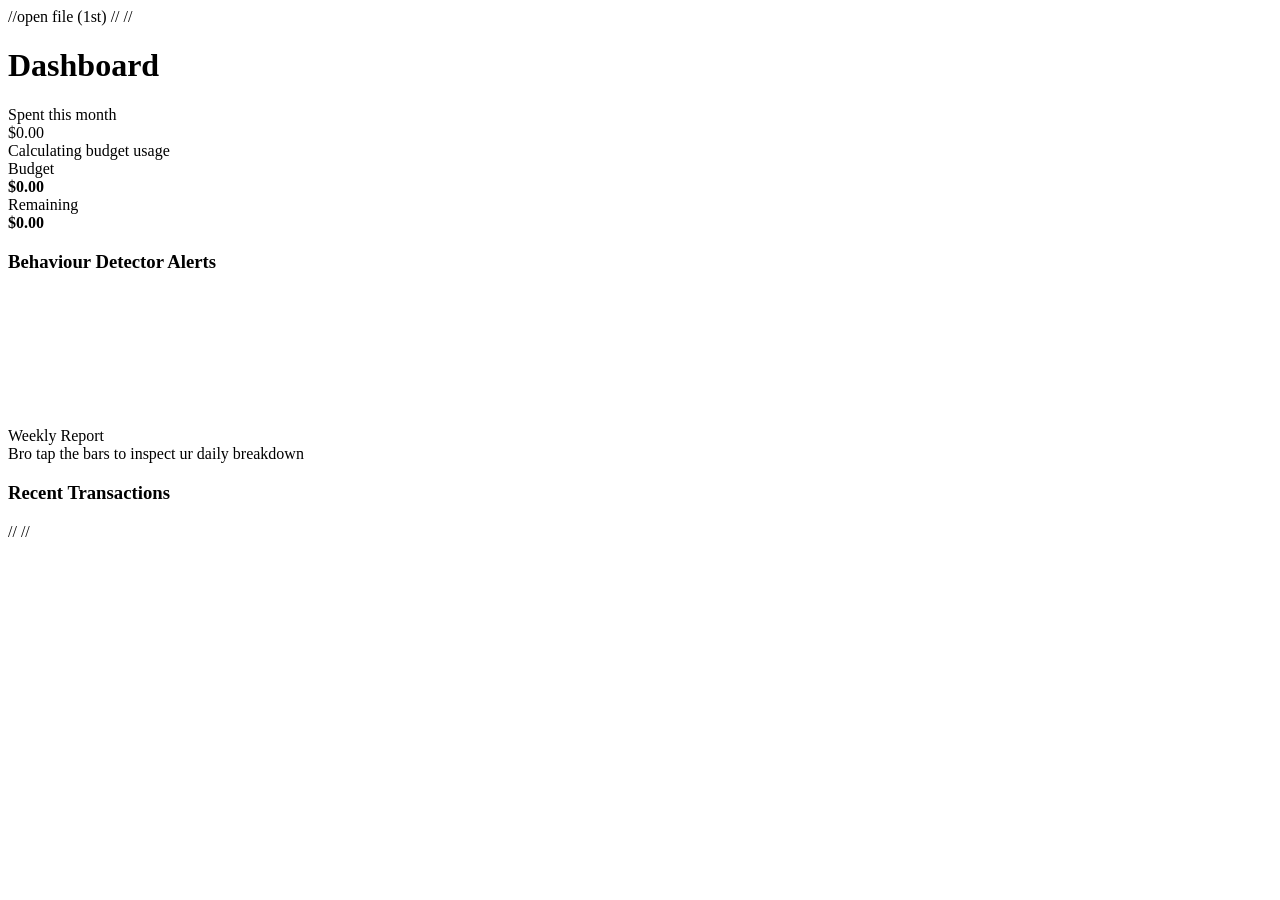
<file: Index.html>
//open file (1st)

<!DOCTYPE html>
<html>
<head>
    <meta charset="utf-8"
    <meta name="viewport" content="width,initial-scale=1">
    <title>Dashboard - Money Tracker 2.0 (New) </title>

//
//

</head>
<body>

    <div id="nav"></div>
        <h1>Dashboard</h1>
            <div class="card hero">
                <div>Spent this month</div>
                <div class="num" id="spentTxt">$0.00</div>
                <div class="small" id="usedTxt" > Calculating budget usage </div>

</div>
    <div class="two"
        <div class="card"><div class="small">Budget</div><b id="budgetTxt">$0.00</b></div>
        <div class="card"><div class="small">Remaining</div><b id="leftTxt">$0.00</b></div>
</div>

<h3>Behaviour Detector Alerts</h3>
    <div id="alerts"></div>
    <div class="card"
        <b> Weekly Report </b>
        <canvas id="weekCv"></canvas>
        <div class="small" id="weekCap">Bro tap the bars to inspect ur daily breakdown</div>
</div>

<h3>Recent Transactions</h3>
<div id="recent"></div>

//
//

</body>
</html>
</file>
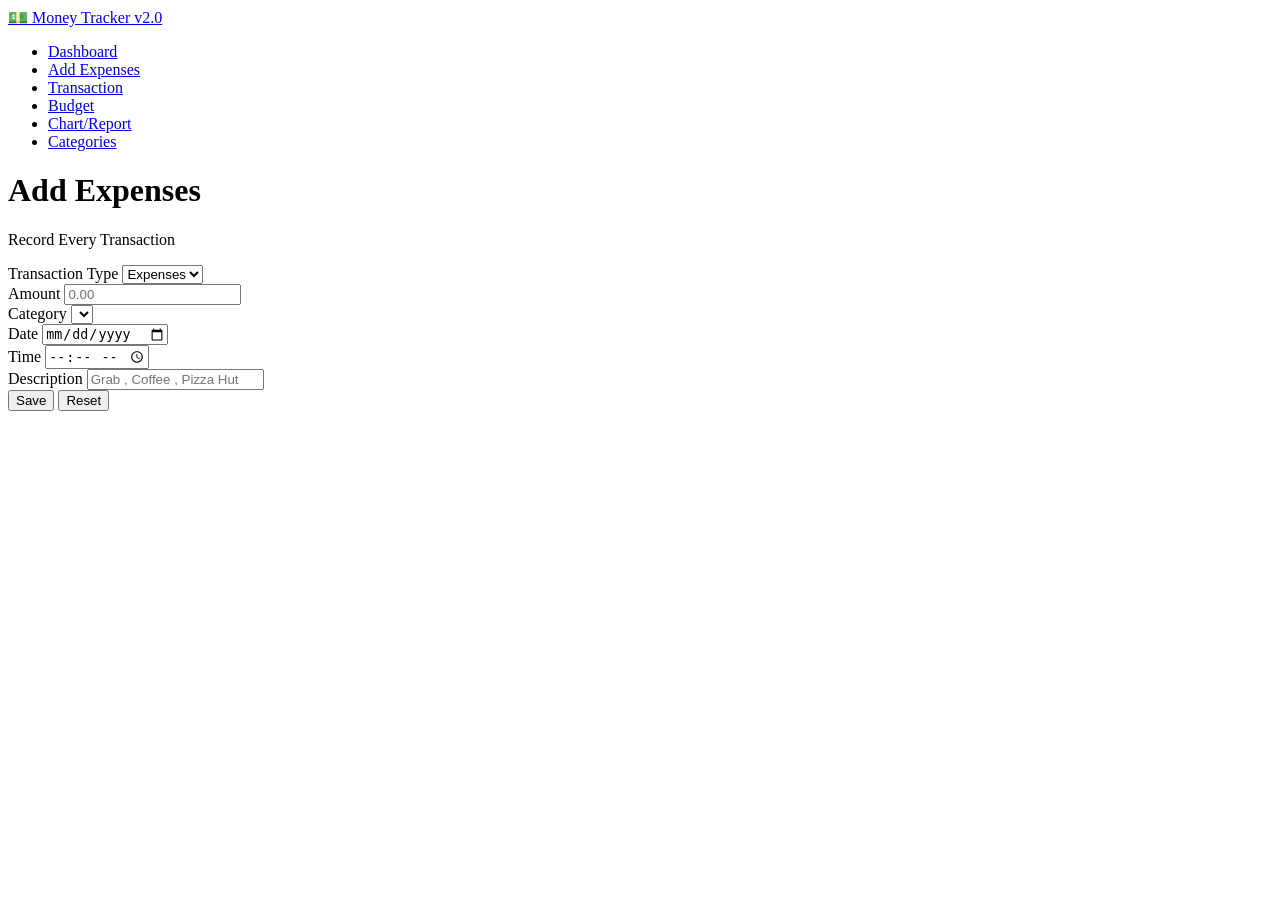
<file: Add Expenses.html>
<add the all item>

<!DOCTYPE html>
<html>
<head>
    <meta charset="utf-8"
    <meta name="viewport" content="width,initial-scale=1">
    <title>Dashboard - Money Tracker 2.0 (New) </title>
<!>
<!>

</head>
<body>

    <nav class="navbar">
        <div class="container">
            <a href="Index 2.0.html" class="logo">💵 Money Tracker v2.0 </a>
            <ul class="nav-links">
                <li><a href="Index 2.0.html">Dashboard</a></li>
                <li><a href="Add Expenses.html" class="active">Add Expenses</a></li>
                <li><a href="Transaction.html">Transaction</a></li>
                <li><a href="Budgets.html">Budget</a></li>
                <li><a href="Insights.html">Chart/Report</a></li>
                <li><a href="categories.html">Categories</a></li>
            </ul>
        </div>
    </nav>


    <main class="container main-content">
        <header class="page-header">
            <h1>Add Expenses</h1>
            <p class="subtitle">Record Every Transaction</p>
        </header>

        <section class="form-section">
            <form id="add-transaction-form" class="card-form">
                <div class="form-group">
                    <label for="transaction-type">Transaction Type</label>
                    <select id="transaction-type" name="type" required>
                        <option value="expenses">Expenses</option>
                        <option value="income">Income</option>
                    </select>
                </div>

                <div class="form-group">
                    <label for="transaction-amount">Amount</label>
                    <input type="number" id="transaction-amount" name="amount" step="0.01" placeholder="0.00" required>
                </div>

                <div class="form-gourp">
                    <label for="transaction-category">Category</label>
                    <select id="transaction-category" name="category" required>
                    </select>
                </div>

                <div class="form-group">
                    <label for="transaction-date">Date</label>
                    <input type="date" id="transaction-date" name="date" required>
                 </div>

                 <div class="form-group">
                    <label for="transaction-time">Time</label>
                    <input type="time" id="transaction-time" name="time" required>
                 </div>

                 <div class="form-group">
                    <label for="transaction-desc">Description</label>
                    <input type="text" id="transaction-desc" name="description" placeholder="Grab , Coffee , Pizza Hut">
                 </div>

                 <div class="form-actions">
                    <button type="submit" class="btn btn-primary">Save</button>
                    <button type="reset" class="btn btn-secondary">Reset</button>
                 </div>

            </form>

        </section>

    </main>


<!>
<!>

</html>
</body>
</file>
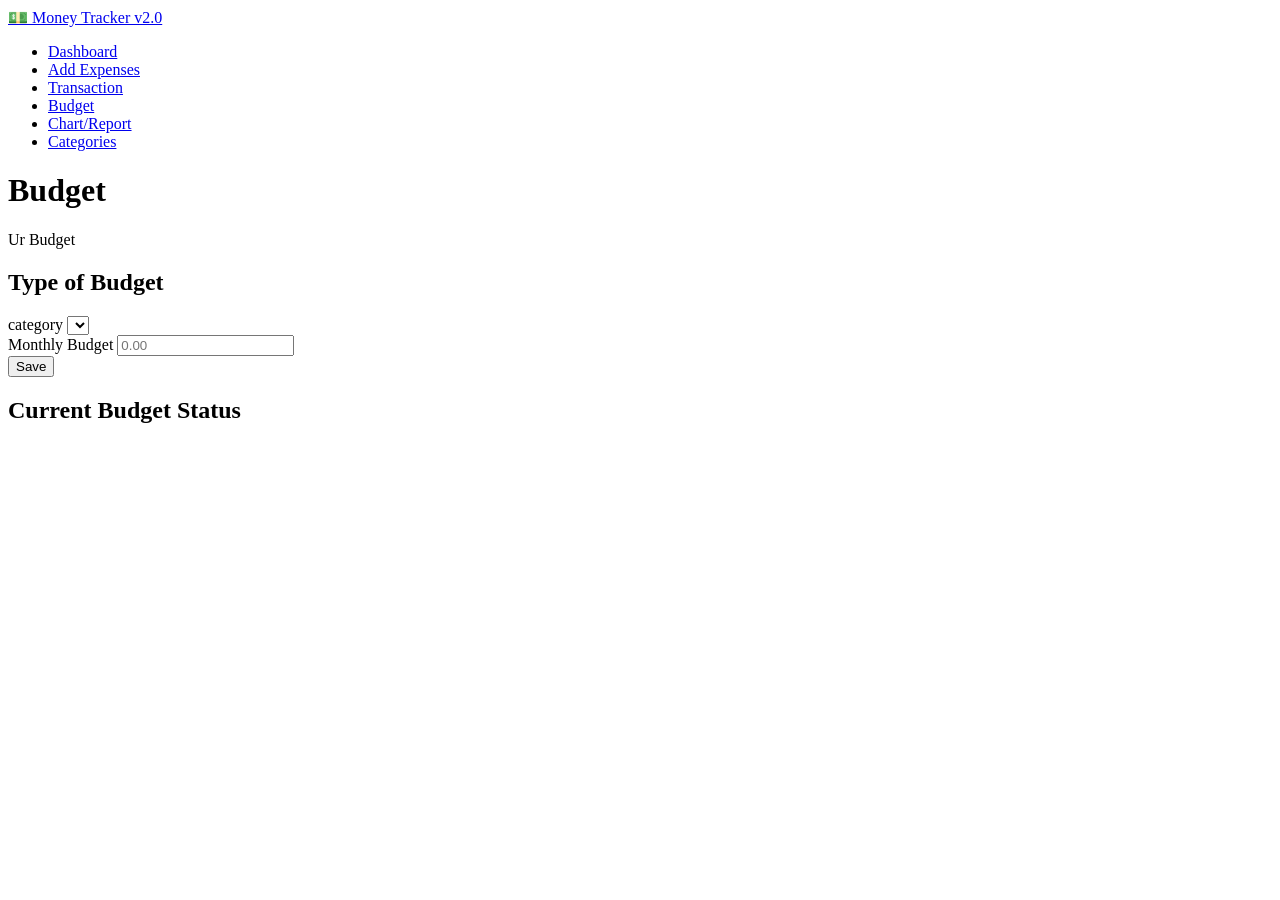
<file: Budgets.html>
<File Budget>

<!DOCTYPE html>
<html>
<head>
    <meta charset="utf-8"
    <meta name="viewport" content="width,initial-scale=1">
    <title>Dashboard - Money Tracker 2.0 (New) </title>

<!>
<!>

</head>
<body>

    <nav class="navvar">
        <div class="container">
            <a href="Index 2.0.html" class="logo">💵 Money Tracker v2.0 </a>
            <ul class="nav-links">
                <li><a href="Index 2.0.html">Dashboard</a></li>
                <li><a href="Add Expenses.html">Add Expenses</a></li>
                <li><a href="Transaction.html">Transaction</a></li>
                <li><a href="Budgets.html" class="active">Budget</a></li>
                <li><a href="Insights.html" >Chart/Report</a></li>
                <li><a href="categories.html">Categories</a></li>
            </ul>
        </div>
    </nav>


    <main class="container main-content">
        <header class="page-header">
            <h1>Budget</h1>
            <p class="subtitle">Ur Budget</p>
        </header>

        <section class="form-section card">
            <h2>Type of Budget</h2>
            <form id="budget-form" class="card-form">
                <div class="form-group">
                    <label for="budget-category">category</label>
                    <select id="budget-category" name="category" required>
                    </select>
                </div>

                <div class="form-group">
                    <label for="budget-limit">Monthly Budget</label>
                    <input type="number" id="number" id="budget-limit" name="limit" step="0.01" placeholder="0.00" required>
                </div>

                <div class="form-actions">
                    <button type="submit" class="btn btn primary">Save</button>
                </div>
            </form>
        </section>
        
        <section class="budget-progress-section">
            <h2>Current Budget Status</h2>
            <div id="budget-list-container" class="cards-grid">
            </div>
        </section>
    </main>

<!>
<!>

</body>
</html>
</file>
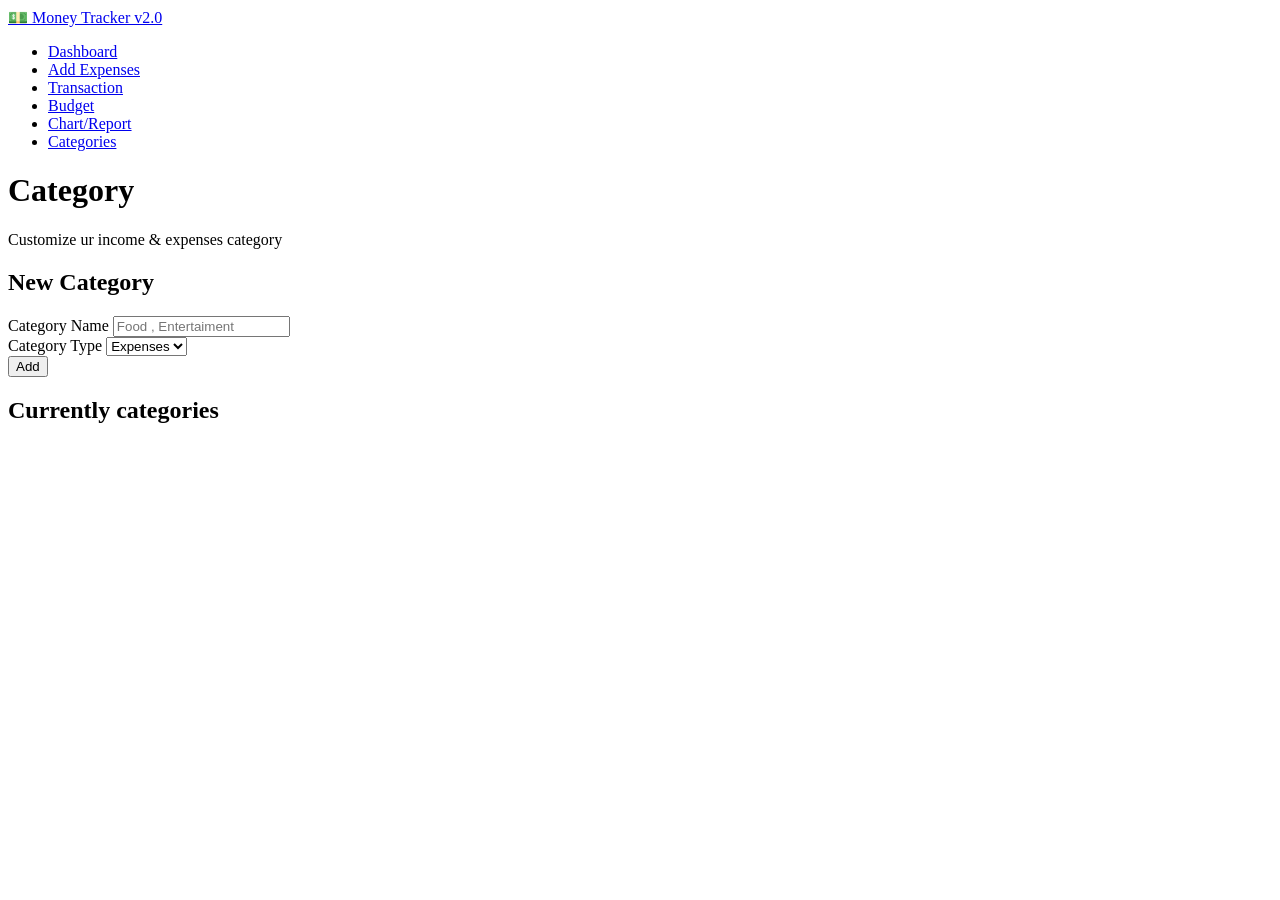
<file: Categories.html>
<file all the categories>

<!DOCTYPE html>
<html>
<head>
    <meta charset="utf-8"
    <meta name="viewport" content="width,initial-scale=1">
    <title>Dashboard - Money Tracker 2.0 (New) </title>

<!>
<!>

</head>
<body>

    <nav class="navbar">
        <div class="container">
            <a href="Index 2.0.html" class="logo">💵 Money Tracker v2.0 </a>
            <ul class="nav-links">
                <li><a href="Index 2.0.html">Dashboard</a></li>
                <li><a href="Add Expenses.html">Add Expenses</a></li>
                <li><a href="Transaction.html">Transaction</a></li>
                <li><a href="Budgets.html">Budget</a></li>
                <li><a href="Insights.html">Chart/Report</a></li>
                <li><a href="categories.html" class="active">Categories</a></li>

            </ul>
        </div>
    </nav>


    <main class="container main-content">
        <header class="page-header">
            <h1>Category</h1>
            <p class="subtitle">Customize ur income & expenses category</p>
        </header>

        <section class="form-section card">
            <h2>New Category</h2>
            <form id="category-form" class="card-form">
                <div class="form-gourp">
                    <label for="category-name">Category Name</label>
                    <input type="text" id="category-name" name="name" placeholder="Food , Entertaiment" required>
                </div>

                <div class="form-group">
                    <label for="category-type">Category Type</label>
                    <select id="category-type" name="type" required>
                        <option value="expenses">Expenses</option>
                        <option value="income">Income</option>
                    </select>
                </div>

                <div class="form-actions">
                    <button type="submit" class="btn btn-primary">Add</button>
                </div>
            </form>
        </section>

        <section class="categories-list-section card">
            <h2>Currently categories</h2>
            <div id="categories-container" class="table-responsive">
                <ul  id="categories-list" class="styled-list">

                </ul>
            </div>
        </section>
     </main>

<!>
<!>

</html>
</body>
</file>
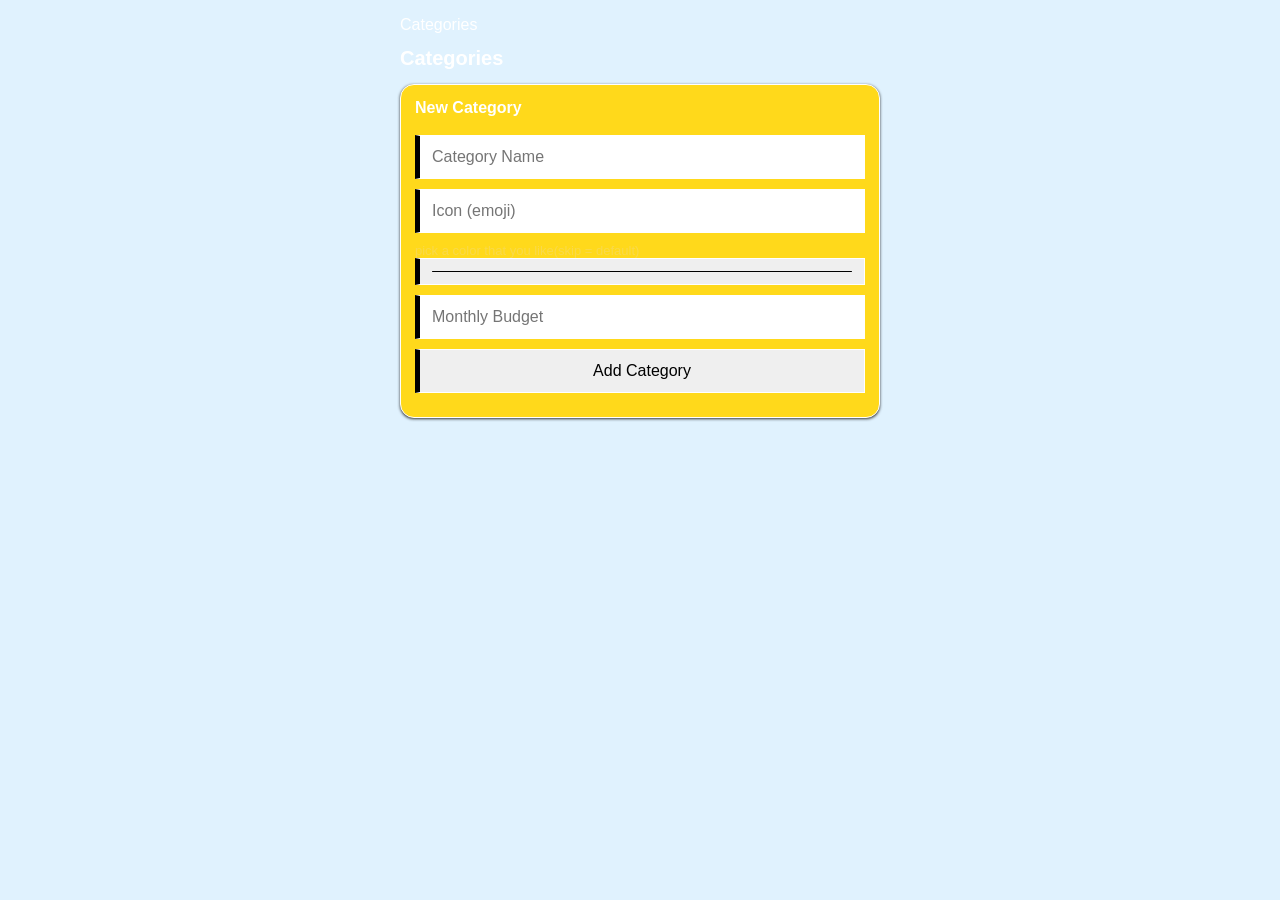
<file: categories.html>
<!Doctype html>
<html>
<head
>
    <meta charset="utf-8">
    <meta name="viewport" content="width=device-width, initial-scale=1.0">
    <tittle>Categories</title>
    <link rel="stylesheet" href="style.css">
</head>
<body>
    <h1>Categories</h1>
    <div id="nav"></div>
    <div id="categories"></div>

    <div class="card">
        <b>New Category</b><br><br>
        <input type="text" id="new-category" placeholder="Category Name">
        <input type="text" id="icon" placeholder="Icon (emoji)">
        <div class="small">pick a color that you like(skip = default)</div>
        <input type="color" id="color" onchanged="picked = true">
        <input type="number" id="budget" placeholder="Monthly Budget">

        <button class="sim" onclick="addCategory()">Add Category</button>
    </div>

    <script src="data.js"></script>
    <script src="detector.js"></script>
    <script>
        loadData();
        showNav("categories.html");

        var choose = " ";

       function showlist() {
            var html = "";
            for (var i = 0; i < categories.length; i++) {
                var cat = categories[i];
                var color = cat.color;
                if (color == undefined || color == "") {color = colorlist [i % colorlist.length];}
                    html += "<div class = 'card row'>";
                        html += "<div class = 'icon' style = 'background: " + color +"55 ' >" +c.icon + "</div>"
                            html += "<div class = 'grow' ><b>" + c.name + "</b>";
                                html += "<div class='small' >Budget" + money (c.budget) +"</div></div>";
                                    html +=  "button class ='del' onclick = 'deleteCategory(" + i +")'>x</button>";
                                        html += "</div>";
            }
            document.getElementById("categories").innerHTML = html;
        }
        var colorlist = ["#b83922", "#4682B4", "#32CD32", "#FFD700", "#e737e4", "#FF69B4", "#8A2BE2", "#FF4500", "#00CED1", "#FF6347"];
        var chosen = "";


        function showColors(){
            var html = " ";
            for (var i = 0; i < defaultColor.length;i++){
                var cls = "dot";
                if (defaultColor[i] == chosen) {cls = "dot on ";}
                html += "<div class = '" +cls + "'style= 'background:" +defaultColor[i] + "'onclick='chooseColor(\""+ defaultColor[i] + "\")'></div>";
            }
            document.getElementById("colors").innerHTML = Html;

        function showPreview () {
            var box = document.getElementById("preview");
            if (chosen == ""){
                box.style.background = colorlist[categories.length % colorlist.length];
                box.innerHTML = "Default color";
            } else {
                box.style.background = choosen;
                box.innerHTML = "Pls Choose ur color leh";
            }
        }

        }
        function chooseColor(c){
            if (chosen == colorlist[c]) {chosen = " "; } else { chosen = colorlist(c) ;}
            showColors();
            showPreview();
        }

        function addcategory() {
            var name =document.getElementById("new-category").value;
            if (name =="") {
                alert("Boss category name pls");
                return;
            }
            var color =chosen;
            if (color == "") {
                color = colorlist[categories.length % colorlist.length];
        }
        
            categorries.push({
                name: name,
                icon: document.getElementById("icon").value,
                color: color,
                budget: parseFloat(document.getElementById("budget").value)
            });
            saveData();
            location.reload();
            }

            showAll();
    </script>
</body> 
<html>
</file>
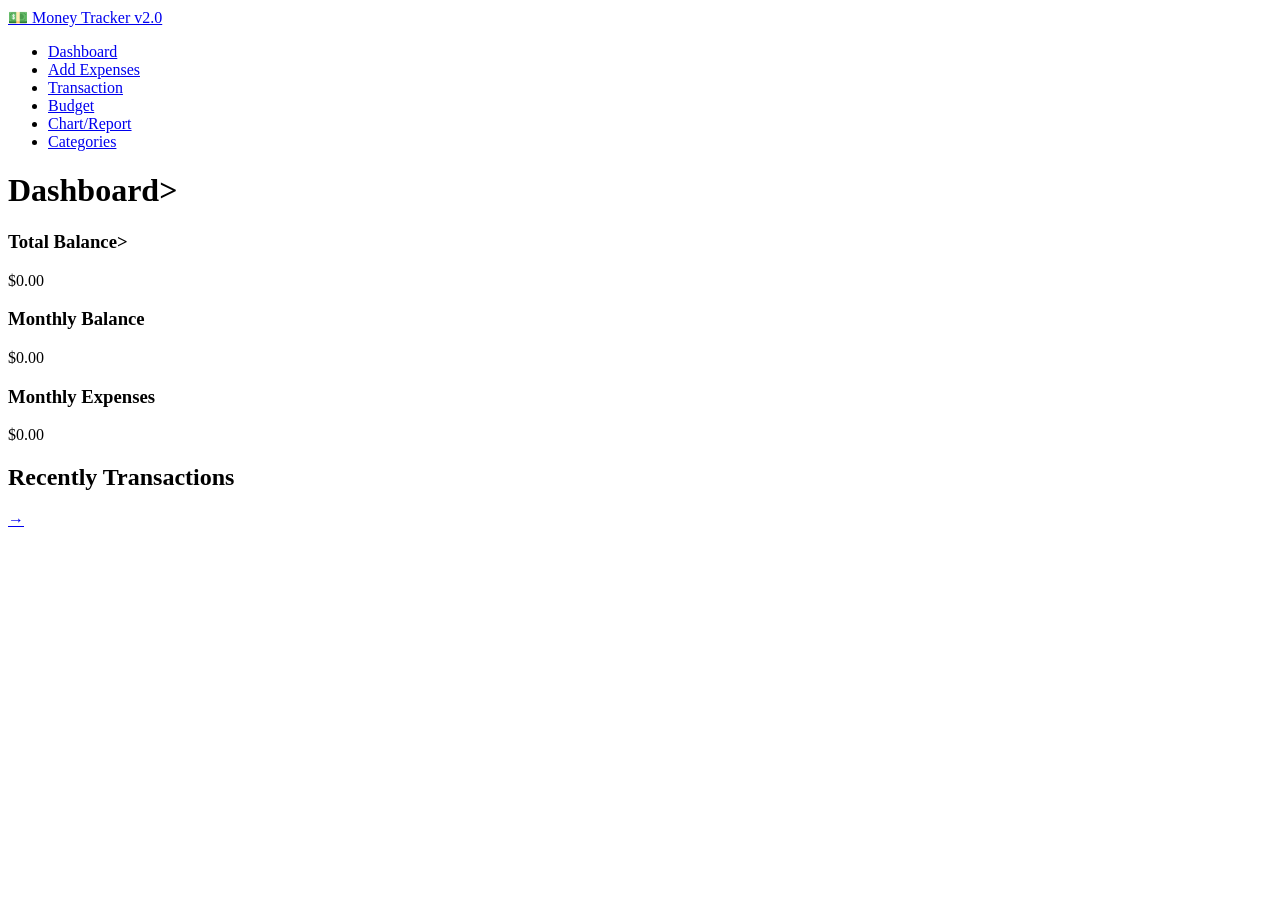
<file: Index 2.0.html>
<!DOCTYPE html>
<html>

<head>
    <meta charset="utf-8" <meta name="viewport" content="width,initial-scale=1">
    <title>Dashboard - Money Tracker 2.0 (New) </title>

    <!>

</head>
<body>

    <nav class="navbar">
        <div class="container">
            <a href="Index 2.0.html" class="logo">💵 Money Tracker v2.0 </a>
            <ul class="nav-links">
                <li><a href="Index 2.0.html" class="active">Dashboard</a></li>
                <li><a href="Add Expenses.html">Add Expenses</a></li>
                <li><a href="Transaction.html">Transaction</a></li>
                <li><a href="Budgets.html">Budget</a></li>
                <li><a href="Insights.html">Chart/Report</a></li>
                <li><a href="categories.html">Categories</a></li>
            </ul>
        </div>
    </nav>


    <main class="container main-content">
        <header class="dashboard-header">
            <h1>Dashboard></h1>
            <p class="subtittle"></p>
        </header>
        <section class="card-grid">
            <div class="card">
                <h3>Total Balance></h3>
                <p id="total-balance" class="card-value">$0.00</p>
            </div>
            <div class="card">
                <h3>Monthly Balance</h3>
                <p id="monthly-income" class="card-value text-success">$0.00</p>
            </div>
            <div class="card" >
                <h3>Monthly Expenses</h3>
                <p id="monthly-expenses" class="card-value text-danger">$0.00</p>
            </div>
        </section>

        <section class="recent-transactions-section">
            <div class="section-header">
                <h2>Recently Transactions</h2>
                <a href="Transaction.html" class="btn-link">&rarr;</a>
            </div>
            <div id="recent-transactions-container" class="table-responsive">
                <p class="empty-state"><a href="Add Expenses.html"></a></p>
            </div>
        </section>
    </main>

    
    
    
</body>

</html>
</file>
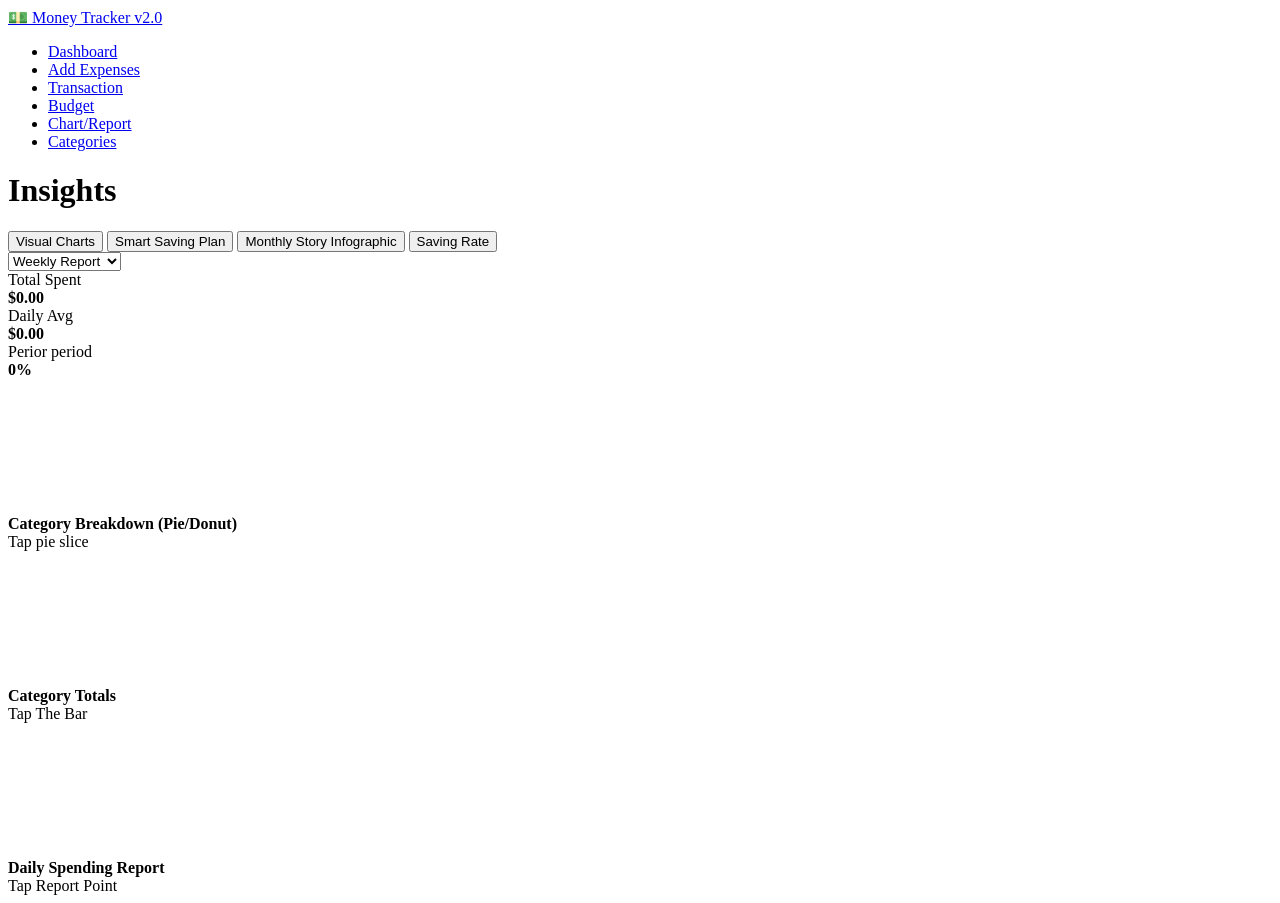
<file: Insights.html>
<file insights>

<!DOCTYPE html>
<html>
<head>
    <meta charset="utf-8"
    <meta name="viewport" content="width,initial-scale=1">
    <title>Dashboard - Money Tracker 2.0 (New) </title>

<!>
<!>

</head>
<body>

    <nav class="navbar">
        <div class="container">
            <a href="Index 2.0.html" class="logo">💵 Money Tracker v2.0 </a>
            <ul class="nav-links">
                <li><a href="Index 2.0.html">Dashboard</a></li>
                <li><a href="Add Expenses.html">Add Expenses</a></li>
                <li><a href="Transaction.html">Transaction</a></li>
                <li><a href="Budgets.html">Budget</a></li>
                <li><a href="Insights.html" class="active">Chart/Report</a></li>
                <li><a href="categories.html">Categories</a></li>

            </ul>
        </div>
    </nav>



    <div id="nav"></div>
    <h1>Insights</h1>
    <div class="tabs" id="tabs">
        <button onclick="tab(0)">Visual Charts</button>
        <button onclick="tab(1)">Smart Saving Plan</button>
        <button onclick="tab(2)">Monthly Story Infographic</button>
        <button onclick="tab(3)">Saving Rate</button>
</div>

    <div id="t0">
        <div id="alerts"></div>
            <select id="range" onchange="drawCharts()">
                <option value="7">Weekly Report</option>
                <option value="30">Monthly Report</option>
    </select>
    <div class="two">
        <div class="card"><div class="small">Total Spent</div><b id="totTxt">$0.00</b></div>
        <div class="card"><div class="small">Daily Avg</div><b id="avgTxt">$0.00</b></div>
        <div class="card"><div class="small">Perior period</div><b id="chgTxt">0%</b></div>

    </div>
    <div class="card">
        <b>Category Breakdown (Pie/Donut)</b>
            <canvas id="pieCv"></canvas>
        <div class="small" id="c1">Tap pie slice</div>
</div>
    <div class="card">
        <b>Category Totals</b>
            <canvas id="barCv"></canvas>
        <div class="small" id="c2">Tap The Bar</div>
</div>
    <div class="card"></div>
        <b>Daily Spending Report</b>
            <canvas id="reportCv"></canvas>
        <div class="small" id="c3" > Tap Report Point</div>
</div>
    <div id="t1" hidden>
        <div class="card"
            <p id="tale"></p>
                <canvas id="storyCv" class="story"></canvas><br>
            <button onclick="exportPng(document.getElementById('storyCv'))">Export High-Res PNG Infographic</button>
</div>
</div>

<!>
<!>

</body>
</html>
</file>
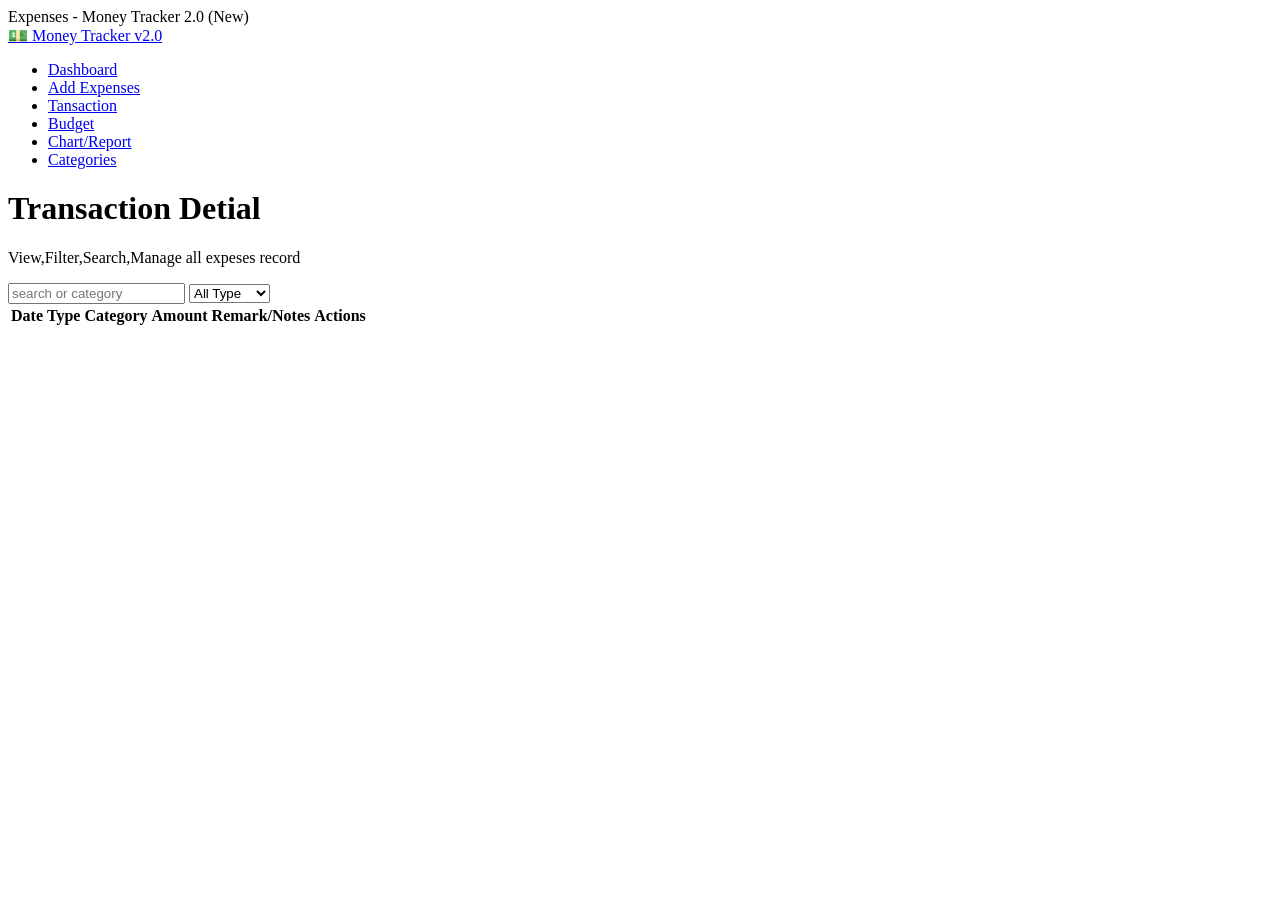
<file: Transaction.html>
<file expenses>

<!DOCTYPE html>
<html>
<head>
    <meta charset="utf-8">
    <meta name="viewport" content="width,initial-scale=1">
    <tittle>Expenses - Money Tracker 2.0 (New)</tittle>

<!>
<!>

</head>
<body>
    <nav class="navbar">
        <div class="container">
            <a href="Index 2.0.html" class="logo">💵 Money Tracker v2.0 </a>
            <ul class="nav-links">
                <li><a href="Index 2.0.html">Dashboard</a></li>
                <li><a href="Add Expenses.html">Add Expenses</a></li>
                <li><a href="Transaction.html" class="active">Tansaction</a></li>
                <li><a href="Budgets.html">Budget</a></li>
                <li><a href="Insights.html">Chart/Report</a></li>
                <li><a href="categories.html">Categories</a></li>
            </ul>
        </div>
    </nav>

    <main class="container main-content">
        <header class="page-header">
            <h1>Transaction Detial</h1>
            <p class="subtitle">View,Filter,Search,Manage all expeses record</p>
        </header>

        <section class="filter-section card">
            <div class="filter-controls">
                <input type="text" id="search-input" placeholder="search or category">
                <select id="filter-type" class="form-control">
                    <option value="">All Type</option>
                    <option value="expense">Expenses</option>
                    <option value="income">Income</option>
                </select>
            </div>
        </section>

        <section class="transactions-list-section">
            <div id="transaction-table-container" class="table-reponsive">
                <table class="data-table">
                    <thead>
                        <tr>
                            <th>Date</th>
                            <th>Type</th>
                            <th>Category</th>
                            <th>Amount</th>
                            <th>Remark/Notes</th>
                            <th>Actions</th>

                        </tr>
                    </thead>
                    <tbody id="expenses-tbody">
                    </tbody>
                </table>
            </div>
        </section>

    </main>



<!>
<!>

</body>
</html>
</file>
<file: style.css>
/* style.css */
body {
    font-family: Arial, sans-serif;
    background-color: #e0f2fe;
    color: #ffffff;
    max-width: 480px;
    margin: 0 auto;
    padding: 16px;
}
h1 {
    font-size: 20px;margin-bottom: 14px 0;
}
h3 {
    margin: 18px 0 8px 0;
}
#nav a{
    padding: 8px 12px; 
    background:white; 
    border-radius: 20px;
    text-decoration: none;
    color: #b15757;
    font-size: 14px;
    white-space: nowrap;
}
#nav a.active {
    background: #e7a9a9;
    color: white;
}
.card {
    background-color: #ffd91b;
    color:white;
    padding: 14px;
    border-radius: 14px;
    margin-bottom: 12px;
    border:1px
    solid #ffffff;
    box-shadow: 0 1px 3px rgba(0,0,0,0.8);
}
.big {
    background:linear-gradient(135deg , brown, green)
    color #ffffff;
    text-align:center;
}
.num{
    font-size : 32px ;
    font-weight: bold;
}
.two{
    Display : flex;
    gap:12px
}
.two.card {
    flex:1;
}
.row {
    display:flex;
    align-items:center;
}
.grow {
    flex:1;
}
.icon {
    width:42px;
    height: 42px;
    border-radius:12px;
    display:flex;
    align-items:center;
    justify-content: center;
    font-size: 22px;
    margin-right: 12px;
}
.small{
    color :#f9d94a;
    font-size: 13px;
}
.bar{
    background: #c16eee;
    border-radius:8px;
    height: 10px;
    margin-top: 8px;
}
.fill{
    height:10px;
    border-radius: 8px;
}
.week{
    display: flex;
    align-items: flex-end;
    gap:6px;
    height:120px
}
.day {
    flex:1;
    text-align:center;
    font-size: 11px;
    display: flex;
    flex-direction: column;
    justify-content: flex-end;
}
.col{
    background: #9ad7ff;
    border-radius: 6px;
    margin-bottom: 4px;
}
input,select,button {
    width: 100%;
    box-sizing: border-box;
    padding: 12px;
    margin-bottom: 10px;
    font-size: 16px;
    border: 1px solid white;
    border-left: 5px solid;
}
input [type = "color"]{
    height: 50px;
    padding: 4px;
    cursor: pointer;
    background: white;

}
input[type="color"]::-webkit-color-swatch-wrapper {
    padding: 0;
}
input[type="color"]::-webkit-color-swatch {
    border:none;
    border-radius: 6px; 
}
</file>
